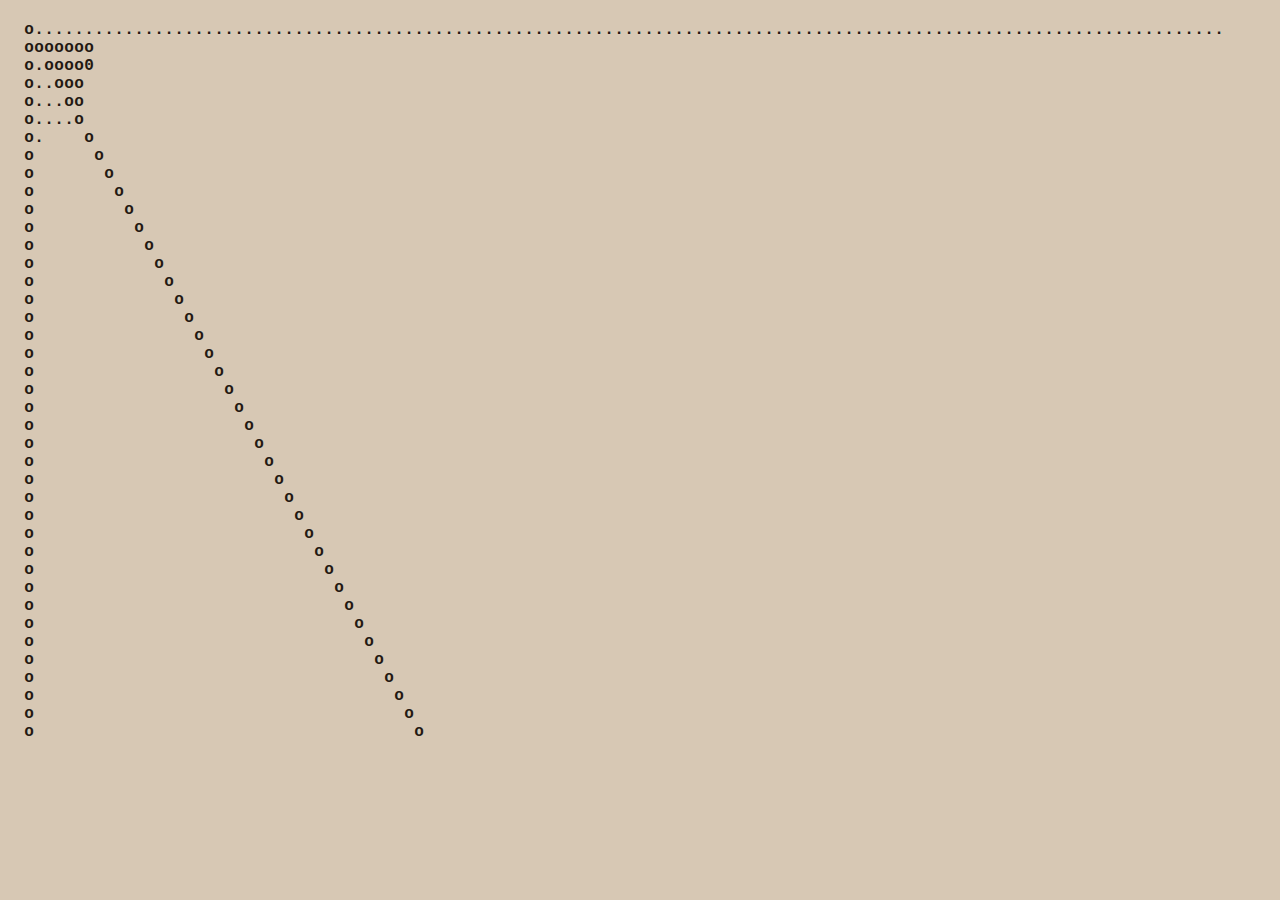
<file: index.html>
<!DOCTYPE html>
<html lang="en">
<head>
  <meta charset="UTF-8">
  <meta name="viewport" content="width=device-width, initial-scale=1.0">
  <title>Typewriter Grid</title>
  <link rel="stylesheet" href="styles.css">
</head>
<body>
  <div id="grid-container"></div>
  <script src="script.js"></script>
</body>
</html>
</file>
<file: styles.css>
body {
    font-family: 'Courier New', monospace;
    font-weight: bold;
    background-color: #D7C8B4;
    color: #241912;
    margin: 0;
    padding: 20px;
}

#grid-container {
    display: inline-grid;
    grid-template-columns: repeat(auto-fill, minmax(20px, 1fr));
    gap: 2px;
    width: 100%;
    max-width: 800px;
    margin: 0 auto;
    position: absolute;
    box-sizing: border-box;
}

.grid-cell {
    width: 16px;
    height: 20px;
    display: flex;
    align-items: center;
    justify-content: center;
    font-size: 16px;
    padding: 0 1px;
}
</file>
